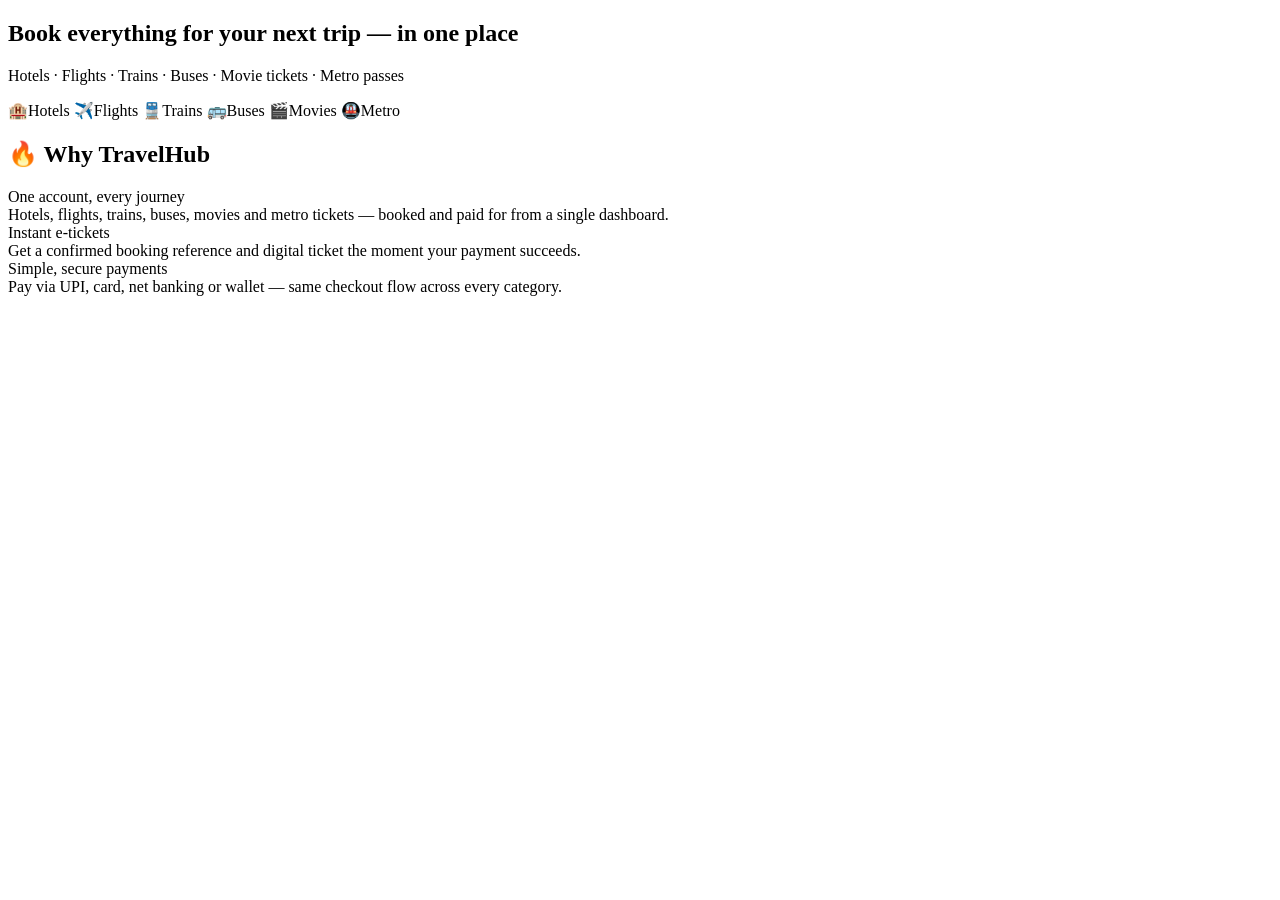
<file: websites/travelhub/src/main/resources/templates/index.html>
<!DOCTYPE html>
<html xmlns:th="http://www.thymeleaf.org">
<head th:replace="~{fragments/layout :: head('Book Hotels, Flights, Trains, Buses, Movies & Metro')}"></head>
<body>
<nav th:replace="~{fragments/layout :: navbar}"></nav>

<section class="hero">
    <div class="container">
        <h1>Book everything for your next trip — in one place</h1>
        <p>Hotels · Flights · Trains · Buses · Movie tickets · Metro passes</p>
    </div>
</section>

<div class="container">
    <div class="category-grid">
        <a class="category-card" style="--cat-color:#e91e63" th:href="@{/hotels}">
            <span class="icon">🏨</span><span class="label">Hotels</span>
        </a>
        <a class="category-card" style="--cat-color:#2196f3" th:href="@{/flights}">
            <span class="icon">✈️</span><span class="label">Flights</span>
        </a>
        <a class="category-card" style="--cat-color:#4caf50" th:href="@{/trains}">
            <span class="icon">🚆</span><span class="label">Trains</span>
        </a>
        <a class="category-card" style="--cat-color:#ff9800" th:href="@{/buses}">
            <span class="icon">🚌</span><span class="label">Buses</span>
        </a>
        <a class="category-card" style="--cat-color:#9c27b0" th:href="@{/movies}">
            <span class="icon">🎬</span><span class="label">Movies</span>
        </a>
        <a class="category-card" style="--cat-color:#00bcd4" th:href="@{/metro}">
            <span class="icon">🚇</span><span class="label">Metro</span>
        </a>
    </div>
</div>

<div class="container section">
    <h2 class="section-title">🔥 Why TravelHub</h2>
    <div class="list-grid">
        <div class="card"><div class="card-body">
            <div class="card-title">One account, every journey</div>
            <div class="card-sub">Hotels, flights, trains, buses, movies and metro tickets — booked and paid for from a single dashboard.</div>
        </div></div>
        <div class="card"><div class="card-body">
            <div class="card-title">Instant e-tickets</div>
            <div class="card-sub">Get a confirmed booking reference and digital ticket the moment your payment succeeds.</div>
        </div></div>
        <div class="card"><div class="card-body">
            <div class="card-title">Simple, secure payments</div>
            <div class="card-sub">Pay via UPI, card, net banking or wallet — same checkout flow across every category.</div>
        </div></div>
    </div>
</div>

<footer th:replace="~{fragments/layout :: footer}"></footer>
</body>
</html>
</file>
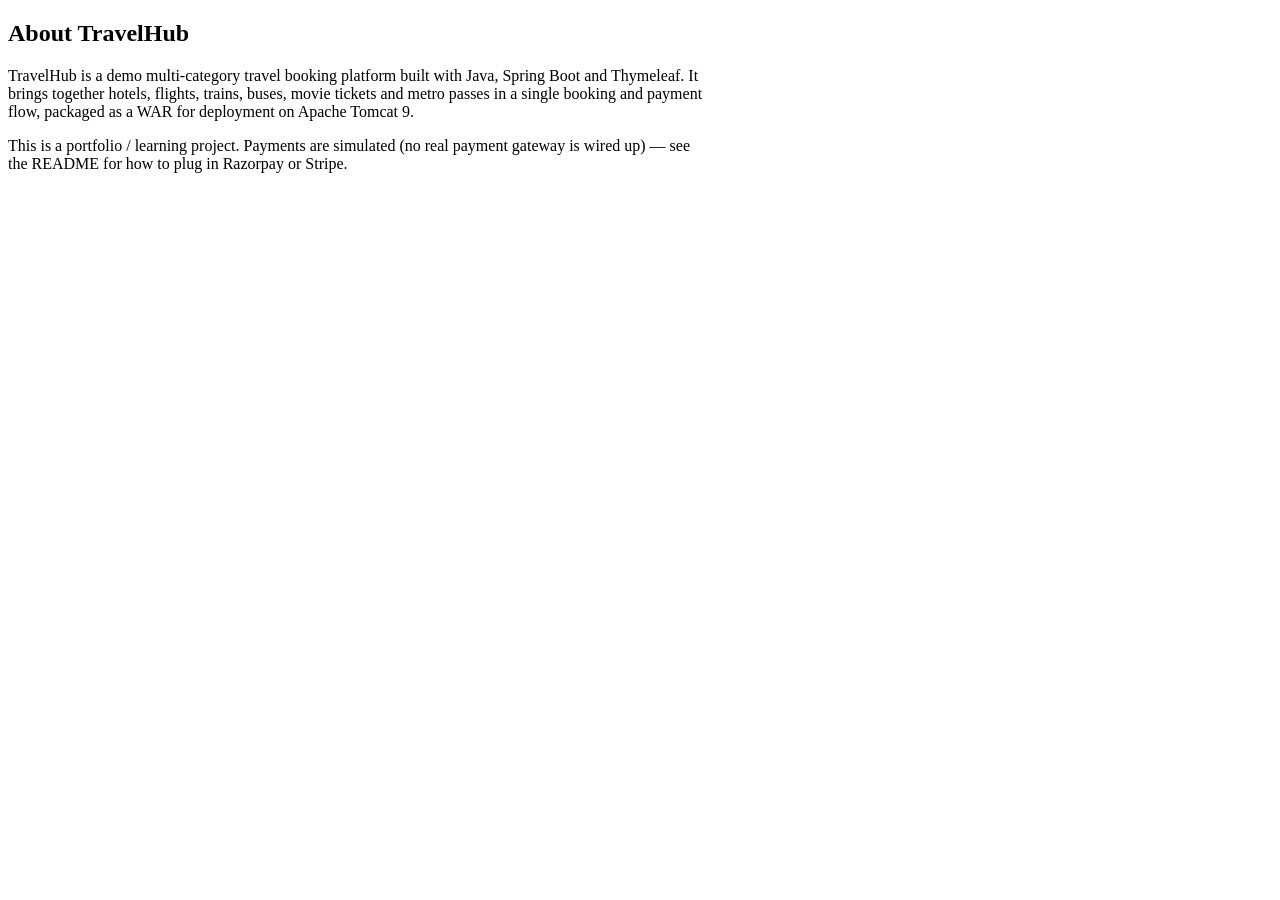
<file: websites/travelhub/src/main/resources/templates/about.html>
<!DOCTYPE html>
<html xmlns:th="http://www.thymeleaf.org">
<head th:replace="~{fragments/layout :: head('About')}"></head>
<body>
<nav th:replace="~{fragments/layout :: navbar}"></nav>

<div class="container section" style="max-width:700px;">
    <div class="panel">
        <h2>About TravelHub</h2>
        <p>TravelHub is a demo multi-category travel booking platform built with Java, Spring Boot and Thymeleaf. It brings together hotels, flights, trains, buses, movie tickets and metro passes in a single booking and payment flow, packaged as a WAR for deployment on Apache Tomcat 9.</p>
        <p>This is a portfolio / learning project. Payments are simulated (no real payment gateway is wired up) — see the README for how to plug in Razorpay or Stripe.</p>
    </div>
</div>

<footer th:replace="~{fragments/layout :: footer}"></footer>
</body>
</html>
</file>
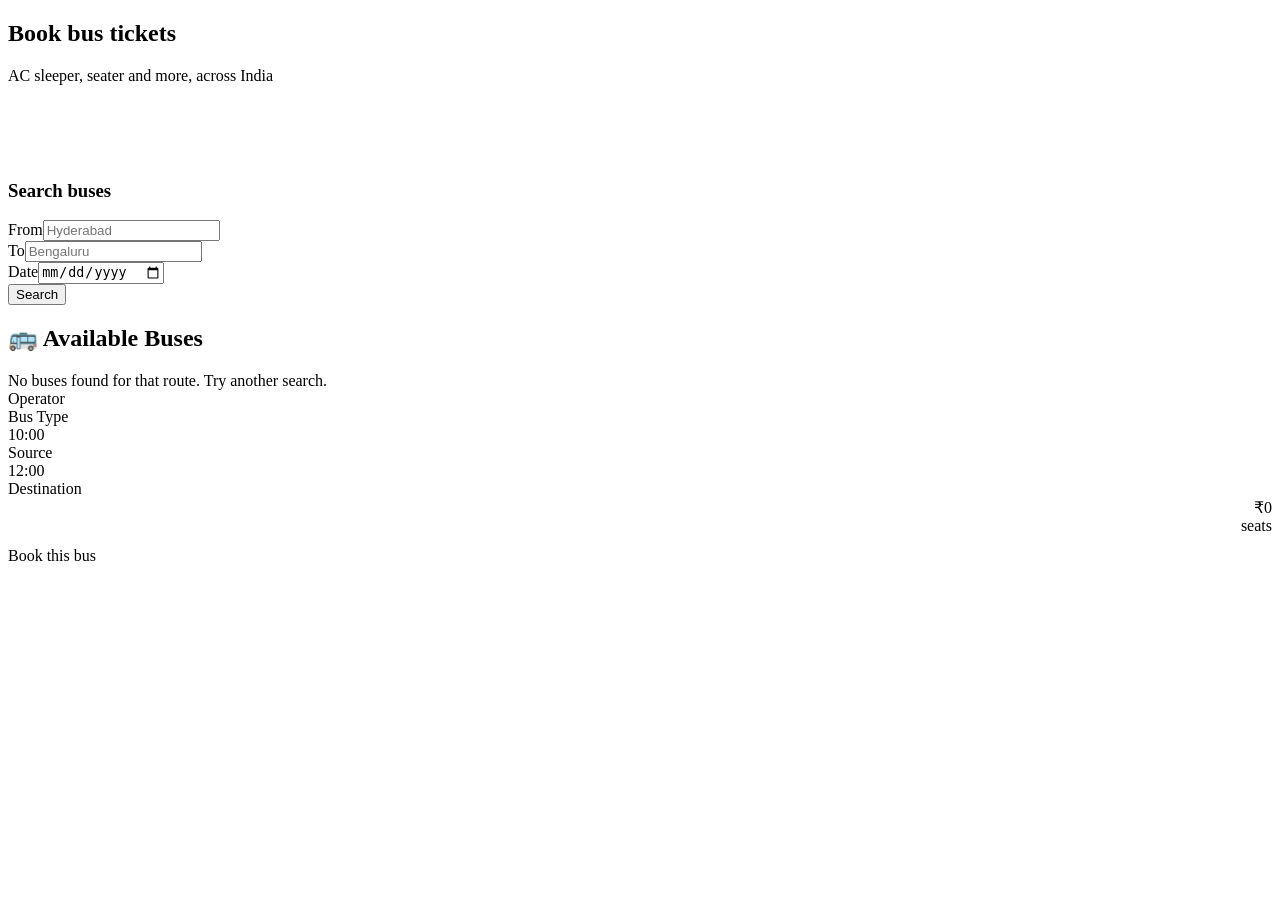
<file: websites/travelhub/src/main/resources/templates/buses.html>
<!DOCTYPE html>
<html xmlns:th="http://www.thymeleaf.org">
<head th:replace="~{fragments/layout :: head('Buses')}"></head>
<body>
<nav th:replace="~{fragments/layout :: navbar}"></nav>

<section class="hero" style="padding-bottom:60px;">
    <div class="container">
        <h1>Book bus tickets</h1>
        <p>AC sleeper, seater and more, across India</p>
    </div>
</section>

<div class="container">
    <div class="search-panel">
        <h3>Search buses</h3>
        <form class="search-form" method="get" th:action="@{/buses}">
            <div class="field"><label>From</label><input type="text" name="source" placeholder="Hyderabad" th:value="${source}"/></div>
            <div class="field"><label>To</label><input type="text" name="destination" placeholder="Bengaluru" th:value="${destination}"/></div>
            <div class="field"><label>Date</label><input type="date" name="date" th:value="${date}"/></div>
            <button class="btn" type="submit">Search</button>
        </form>
    </div>
</div>

<div class="container section">
    <h2 class="section-title">🚌 Available Buses</h2>

    <div th:if="${#lists.isEmpty(buses)}" class="empty-state">No buses found for that route. Try another search.</div>

    <div th:each="b : ${buses}" class="panel" style="margin-bottom:16px;">
        <div class="route-row">
            <div style="min-width:150px;">
                <div class="card-title" th:text="${b.operator}">Operator</div>
                <div class="card-sub" th:text="${b.busType}">Bus Type</div>
            </div>
            <div class="route-point"><div class="time" th:text="${b.departureTime}">10:00</div><div class="place" th:text="${b.source}">Source</div></div>
            <div class="route-line"></div>
            <div class="route-point"><div class="time" th:text="${b.arrivalTime}">12:00</div><div class="place" th:text="${b.destination}">Destination</div></div>
            <div style="text-align:right; min-width:130px;">
                <div class="price">₹<span th:text="${#numbers.formatDecimal(b.price,0,0)}">0</span></div>
                <div class="card-sub" th:text="${b.seatsAvailable} + ' seats left'">seats</div>
            </div>
        </div>

        <details style="margin-top:12px;">
            <summary class="btn secondary" style="display:inline-block;">Book this bus</summary>
            <form method="post" th:action="@{/booking/create}" style="margin-top:14px;">
                <input type="hidden" name="type" value="BUS"/>
                <input type="hidden" name="itemId" th:value="${b.id}"/>
                <input type="hidden" name="itemName" th:value="${b.operator} + ' (' + ${b.busType} + ')'"/>
                <input type="hidden" name="itemDetails" th:value="${b.source} + ' → ' + ${b.destination}"/>
                <input type="hidden" name="amount" th:value="${b.price}"/>
                <div class="form-grid">
                    <div><label>Travel date</label><input type="date" name="travelDate" required/></div>
                    <div><label>Passengers</label><input type="number" name="quantity" min="1" value="1" required/></div>
                    <div><label>Passenger name</label><input type="text" name="customerName" required/></div>
                    <div><label>Email</label><input type="email" name="customerEmail" required/></div>
                    <div><label>Phone</label><input type="tel" name="customerPhone"/></div>
                </div>
                <button type="submit" class="btn block" style="margin-top:14px;">Continue to Payment</button>
            </form>
        </details>
    </div>
</div>

<footer th:replace="~{fragments/layout :: footer}"></footer>
</body>
</html>
</file>
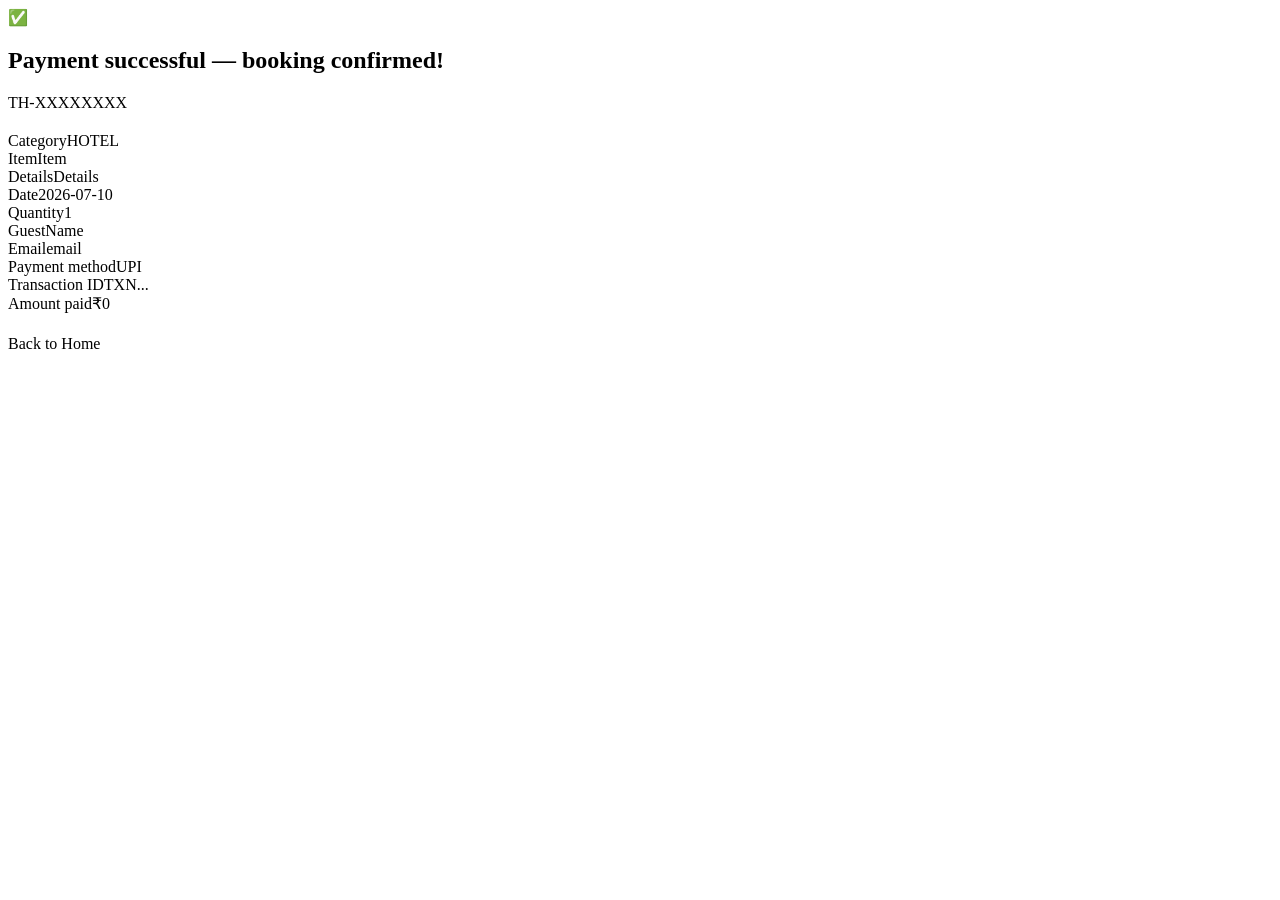
<file: websites/travelhub/src/main/resources/templates/confirmation.html>
<!DOCTYPE html>
<html xmlns:th="http://www.thymeleaf.org">
<head th:replace="~{fragments/layout :: head('Booking Confirmed')}"></head>
<body>
<nav th:replace="~{fragments/layout :: navbar}"></nav>

<div class="container section" style="max-width:700px;">
    <div class="ticket">
        <div class="success-icon">✅</div>
        <h2>Payment successful — booking confirmed!</h2>
        <div class="ref" th:text="${booking.reference}">TH-XXXXXXXX</div>

        <div class="panel" style="text-align:left; margin-top:20px;">
            <div class="summary-line"><span>Category</span><span th:text="${booking.type}">HOTEL</span></div>
            <div class="summary-line"><span>Item</span><span th:text="${booking.itemName}">Item</span></div>
            <div class="summary-line" th:if="${booking.itemDetails}"><span>Details</span><span th:text="${booking.itemDetails}">Details</span></div>
            <div class="summary-line" th:if="${booking.travelDate}"><span>Date</span><span th:text="${booking.travelDate}">2026-07-10</span></div>
            <div class="summary-line"><span>Quantity</span><span th:text="${booking.quantity}">1</span></div>
            <div class="summary-line"><span>Guest</span><span th:text="${booking.customerName}">Name</span></div>
            <div class="summary-line"><span>Email</span><span th:text="${booking.customerEmail}">email</span></div>
            <div class="summary-line" th:if="${payment}"><span>Payment method</span><span th:text="${payment.method}">UPI</span></div>
            <div class="summary-line" th:if="${payment}"><span>Transaction ID</span><span th:text="${payment.transactionId}">TXN...</span></div>
            <div class="summary-line total"><span>Amount paid</span><span>₹<span th:text="${#numbers.formatDecimal(booking.amount,0,0)}">0</span></span></div>
        </div>

        <a class="btn" style="margin-top:22px; display:inline-block;" th:href="@{/}">Back to Home</a>
    </div>
</div>

<footer th:replace="~{fragments/layout :: footer}"></footer>
</body>
</html>
</file>
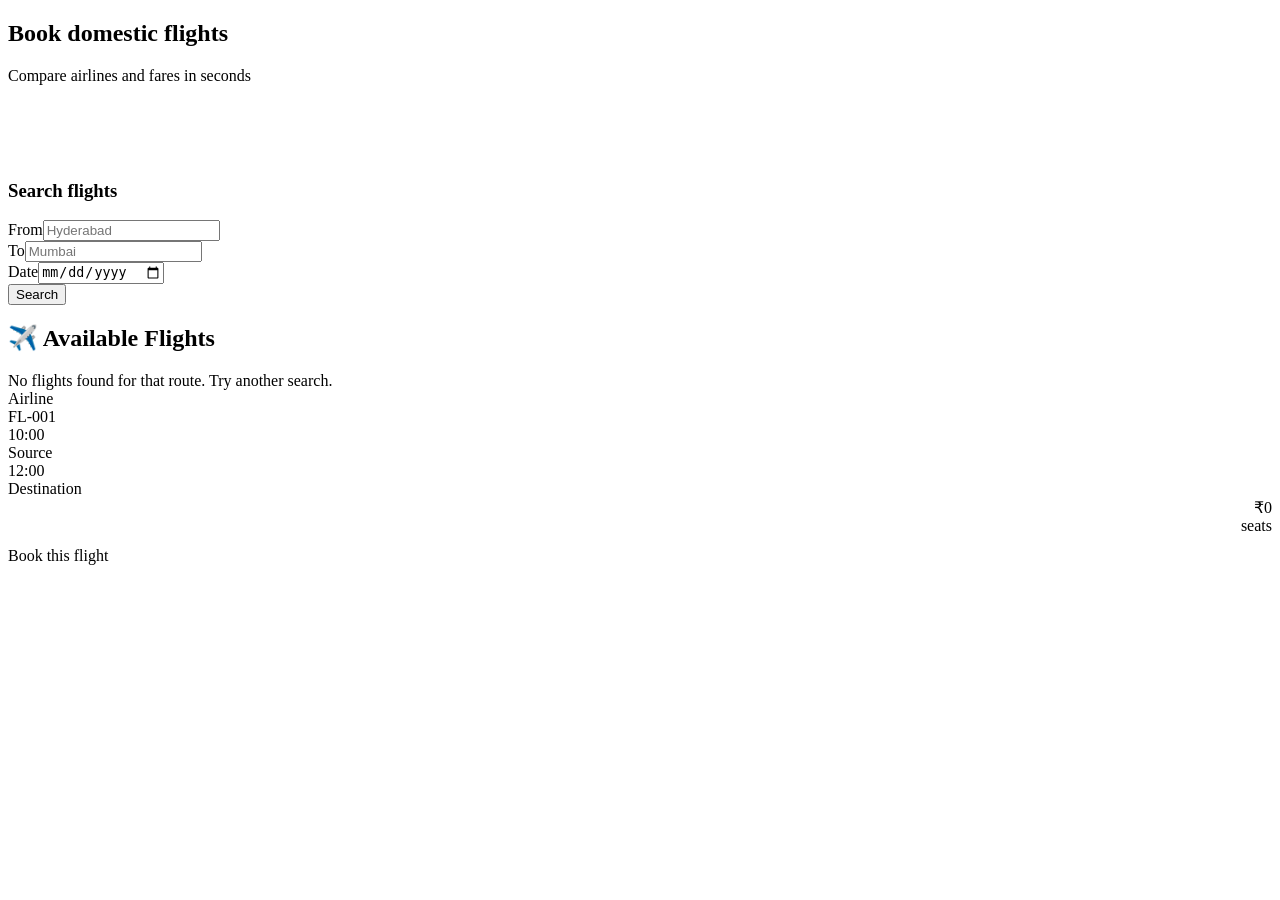
<file: websites/travelhub/src/main/resources/templates/flights.html>
<!DOCTYPE html>
<html xmlns:th="http://www.thymeleaf.org">
<head th:replace="~{fragments/layout :: head('Flights')}"></head>
<body>
<nav th:replace="~{fragments/layout :: navbar}"></nav>

<section class="hero" style="padding-bottom:60px;">
    <div class="container">
        <h1>Book domestic flights</h1>
        <p>Compare airlines and fares in seconds</p>
    </div>
</section>

<div class="container">
    <div class="search-panel">
        <h3>Search flights</h3>
        <form class="search-form" method="get" th:action="@{/flights}">
            <div class="field"><label>From</label><input type="text" name="source" placeholder="Hyderabad" th:value="${source}"/></div>
            <div class="field"><label>To</label><input type="text" name="destination" placeholder="Mumbai" th:value="${destination}"/></div>
            <div class="field"><label>Date</label><input type="date" name="date" th:value="${date}"/></div>
            <button class="btn" type="submit">Search</button>
        </form>
    </div>
</div>

<div class="container section">
    <h2 class="section-title">✈️ Available Flights</h2>

    <div th:if="${#lists.isEmpty(flights)}" class="empty-state">No flights found for that route. Try another search.</div>

    <div th:each="f : ${flights}" class="panel" style="margin-bottom:16px;">
        <div class="route-row">
            <div style="min-width:120px;">
                <div class="card-title" th:text="${f.airline}">Airline</div>
                <div class="card-sub" th:text="${f.flightNumber}">FL-001</div>
            </div>
            <div class="route-point"><div class="time" th:text="${f.departureTime}">10:00</div><div class="place" th:text="${f.source}">Source</div></div>
            <div class="route-line"></div>
            <div class="route-point"><div class="time" th:text="${f.arrivalTime}">12:00</div><div class="place" th:text="${f.destination}">Destination</div></div>
            <div style="text-align:right; min-width:130px;">
                <div class="price">₹<span th:text="${#numbers.formatDecimal(f.price,0,0)}">0</span></div>
                <div class="card-sub" th:text="${f.seatsAvailable} + ' seats left'">seats</div>
            </div>
        </div>

        <details style="margin-top:12px;">
            <summary class="btn secondary" style="display:inline-block;">Book this flight</summary>
            <form method="post" th:action="@{/booking/create}" style="margin-top:14px;">
                <input type="hidden" name="type" value="FLIGHT"/>
                <input type="hidden" name="itemId" th:value="${f.id}"/>
                <input type="hidden" name="itemName" th:value="${f.airline} + ' ' + ${f.flightNumber}"/>
                <input type="hidden" name="itemDetails" th:value="${f.source} + ' → ' + ${f.destination} + ' (' + ${f.departureTime} + ' - ' + ${f.arrivalTime} + ')'"/>
                <input type="hidden" name="amount" th:value="${f.price}"/>
                <div class="form-grid">
                    <div><label>Travel date</label><input type="date" name="travelDate" required/></div>
                    <div><label>Passengers</label><input type="number" name="quantity" min="1" value="1" required/></div>
                    <div><label>Passenger name</label><input type="text" name="customerName" required/></div>
                    <div><label>Email</label><input type="email" name="customerEmail" required/></div>
                    <div><label>Phone</label><input type="tel" name="customerPhone"/></div>
                </div>
                <button type="submit" class="btn block" style="margin-top:14px;">Continue to Payment</button>
            </form>
        </details>
    </div>
</div>

<footer th:replace="~{fragments/layout :: footer}"></footer>
</body>
</html>
</file>
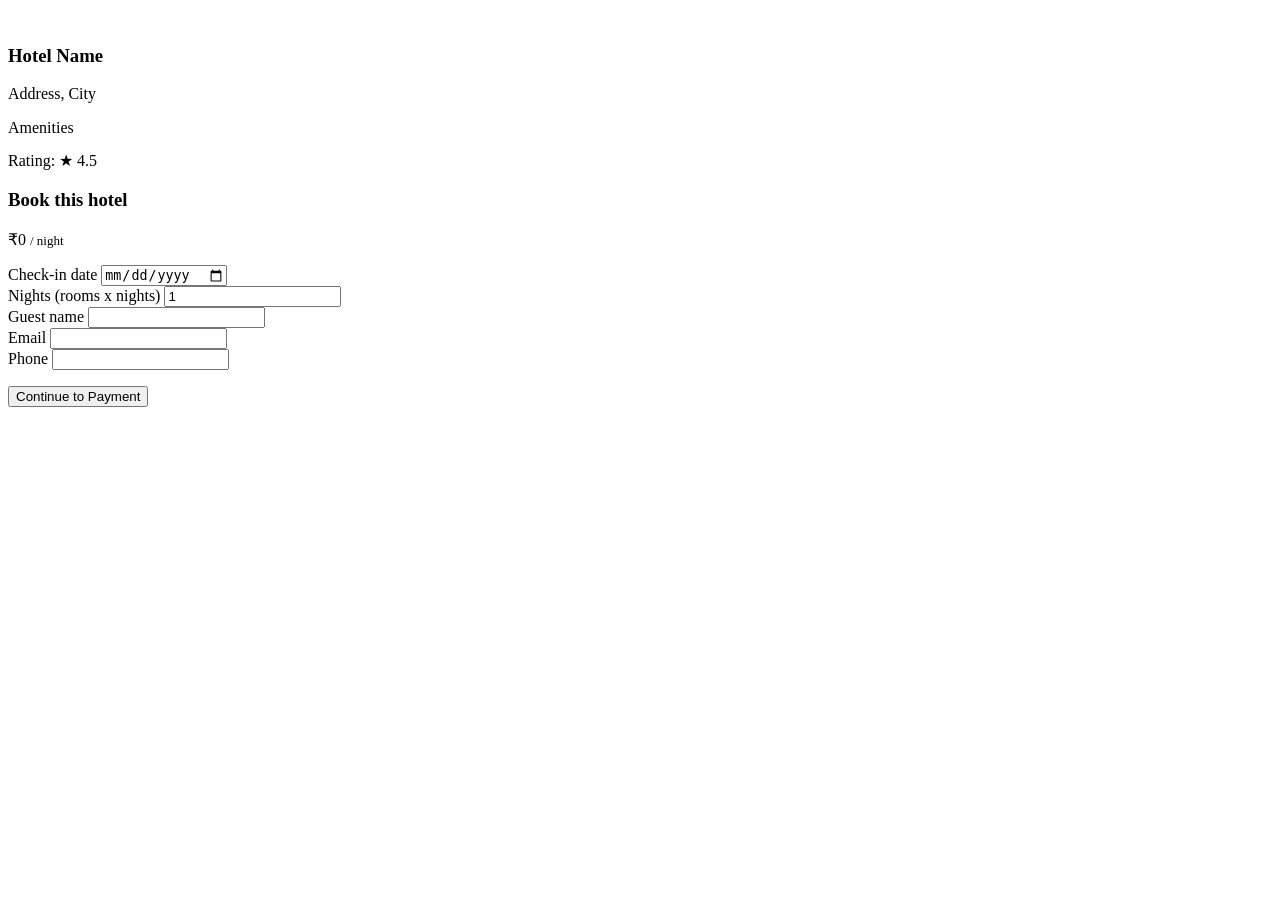
<file: websites/travelhub/src/main/resources/templates/hotel-detail.html>
<!DOCTYPE html>
<html xmlns:th="http://www.thymeleaf.org">
<head th:replace="~{fragments/layout :: head(${hotel.name})}"></head>
<body>
<nav th:replace="~{fragments/layout :: navbar}"></nav>

<div class="container section">
    <div class="detail-wrap">
        <div>
            <img class="detail-img" th:src="${hotel.imageUrl}" th:alt="${hotel.name}"/>
            <div class="panel" style="margin-top:18px;">
                <h3 th:text="${hotel.name}">Hotel Name</h3>
                <p class="card-sub" th:text="${hotel.address} + ', ' + ${hotel.city}">Address, City</p>
                <span class="badge" th:text="${hotel.amenities}">Amenities</span>
                <p style="margin-top:14px;">Rating: <span class="rating">★ <span th:text="${hotel.rating}">4.5</span></span></p>
            </div>
        </div>

        <div class="panel">
            <h3>Book this hotel</h3>
            <p class="price">₹<span th:text="${#numbers.formatDecimal(hotel.pricePerNight,0,0)}">0</span> <small style="font-size:13px;color:var(--muted);">/ night</small></p>
            <form method="post" th:action="@{/booking/create}">
                <input type="hidden" name="type" value="HOTEL"/>
                <input type="hidden" name="itemId" th:value="${hotel.id}"/>
                <input type="hidden" name="itemName" th:value="${hotel.name}"/>
                <input type="hidden" name="itemDetails" th:value="${hotel.city} + ' · ' + ${hotel.address}"/>
                <input type="hidden" name="amount" th:value="${hotel.pricePerNight}"/>

                <div class="form-grid">
                    <div class="full">
                        <label>Check-in date</label>
                        <input type="date" name="travelDate" required/>
                    </div>
                    <div>
                        <label>Nights (rooms x nights)</label>
                        <input type="number" name="quantity" min="1" value="1" required/>
                    </div>
                    <div>
                        <label>Guest name</label>
                        <input type="text" name="customerName" required/>
                    </div>
                    <div>
                        <label>Email</label>
                        <input type="email" name="customerEmail" required/>
                    </div>
                    <div>
                        <label>Phone</label>
                        <input type="tel" name="customerPhone"/>
                    </div>
                </div>
                <button type="submit" class="btn block" style="margin-top:16px;">Continue to Payment</button>
            </form>
        </div>
    </div>
</div>

<footer th:replace="~{fragments/layout :: footer}"></footer>
</body>
</html>
</file>
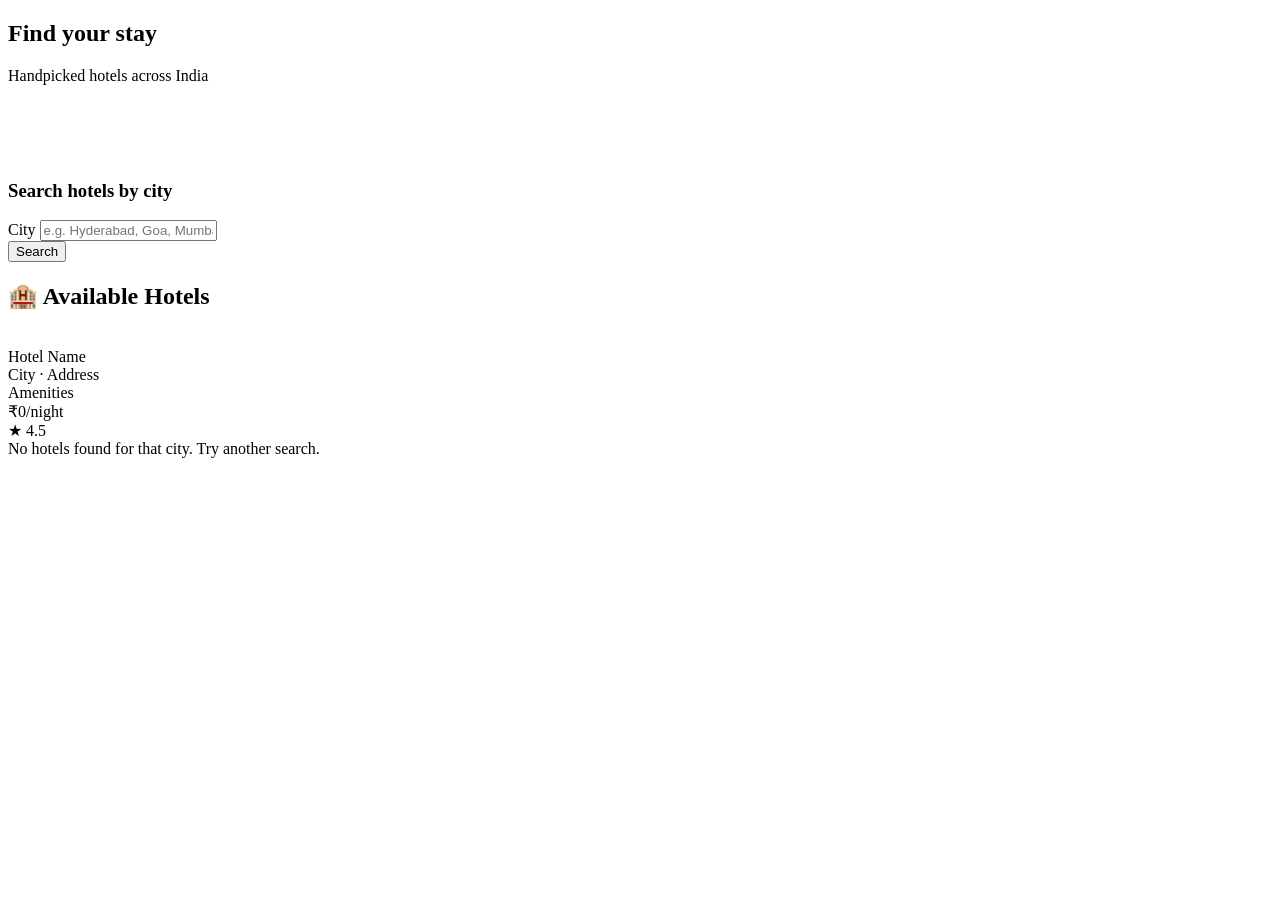
<file: websites/travelhub/src/main/resources/templates/hotels.html>
<!DOCTYPE html>
<html xmlns:th="http://www.thymeleaf.org">
<head th:replace="~{fragments/layout :: head('Hotels')}"></head>
<body>
<nav th:replace="~{fragments/layout :: navbar}"></nav>

<section class="hero" style="padding-bottom:60px;">
    <div class="container">
        <h1>Find your stay</h1>
        <p>Handpicked hotels across India</p>
    </div>
</section>

<div class="container">
    <div class="search-panel">
        <h3>Search hotels by city</h3>
        <form class="search-form" method="get" th:action="@{/hotels}">
            <div class="field">
                <label>City</label>
                <input type="text" name="city" placeholder="e.g. Hyderabad, Goa, Mumbai" th:value="${city}"/>
            </div>
            <button class="btn" type="submit">Search</button>
        </form>
    </div>
</div>

<div class="container section">
    <h2 class="section-title">🏨 Available Hotels</h2>
    <div class="list-grid" th:if="${not #lists.isEmpty(hotels)}">
        <a class="card" th:each="h : ${hotels}" th:href="@{/hotels/{id}(id=${h.id})}">
            <img th:src="${h.imageUrl}" th:alt="${h.name}"/>
            <div class="card-body">
                <div class="card-title" th:text="${h.name}">Hotel Name</div>
                <div class="card-sub" th:text="${h.city} + ' · ' + ${h.address}">City · Address</div>
                <span class="badge" th:text="${h.amenities}">Amenities</span>
                <div class="price-row">
                    <div class="price">₹<span th:text="${#numbers.formatDecimal(h.pricePerNight,0,0)}">0</span>/night</div>
                    <div class="rating">★ <span th:text="${h.rating}">4.5</span></div>
                </div>
            </div>
        </a>
    </div>
    <div class="empty-state" th:if="${#lists.isEmpty(hotels)}">No hotels found for that city. Try another search.</div>
</div>

<footer th:replace="~{fragments/layout :: footer}"></footer>
</body>
</html>
</file>
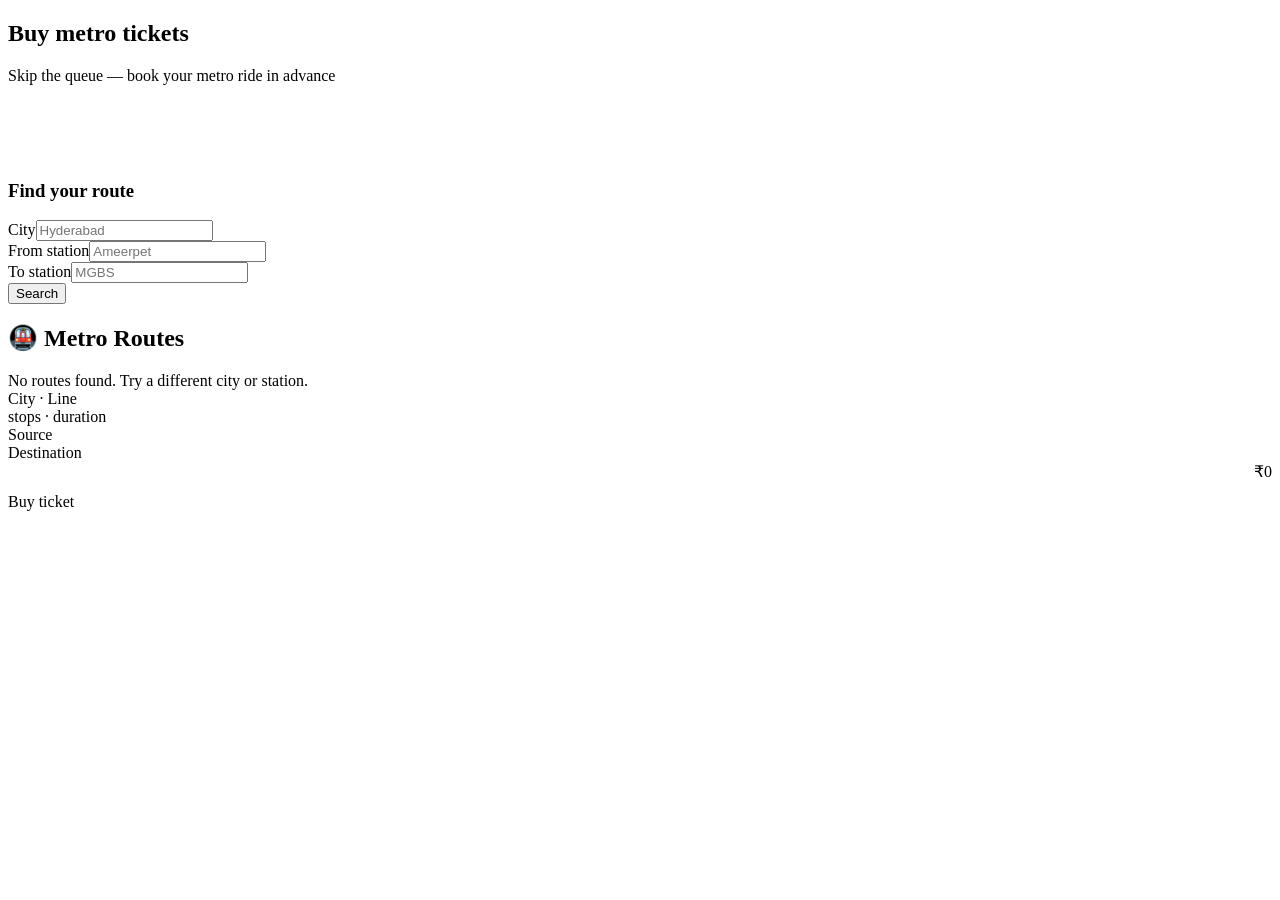
<file: websites/travelhub/src/main/resources/templates/metro.html>
<!DOCTYPE html>
<html xmlns:th="http://www.thymeleaf.org">
<head th:replace="~{fragments/layout :: head('Metro')}"></head>
<body>
<nav th:replace="~{fragments/layout :: navbar}"></nav>

<section class="hero" style="padding-bottom:60px;">
    <div class="container">
        <h1>Buy metro tickets</h1>
        <p>Skip the queue — book your metro ride in advance</p>
    </div>
</section>

<div class="container">
    <div class="search-panel">
        <h3>Find your route</h3>
        <form class="search-form" method="get" th:action="@{/metro}">
            <div class="field"><label>City</label><input type="text" name="city" placeholder="Hyderabad" th:value="${city}"/></div>
            <div class="field"><label>From station</label><input type="text" name="source" placeholder="Ameerpet" th:value="${source}"/></div>
            <div class="field"><label>To station</label><input type="text" name="destination" placeholder="MGBS" th:value="${destination}"/></div>
            <button class="btn" type="submit">Search</button>
        </form>
    </div>
</div>

<div class="container section">
    <h2 class="section-title">🚇 Metro Routes</h2>

    <div th:if="${#lists.isEmpty(routes)}" class="empty-state">No routes found. Try a different city or station.</div>

    <div th:each="r : ${routes}" class="panel" style="margin-bottom:16px;">
        <div class="route-row">
            <div style="min-width:150px;">
                <div class="card-title" th:text="${r.city} + ' · ' + ${r.line}">City · Line</div>
                <div class="card-sub" th:text="${r.stops} + ' stops · ' + ${r.estimatedDuration}">stops · duration</div>
            </div>
            <div class="route-point"><div class="place" th:text="${r.source}">Source</div></div>
            <div class="route-line"></div>
            <div class="route-point"><div class="place" th:text="${r.destination}">Destination</div></div>
            <div style="text-align:right; min-width:100px;">
                <div class="price">₹<span th:text="${#numbers.formatDecimal(r.fare,0,0)}">0</span></div>
            </div>
        </div>

        <details style="margin-top:12px;">
            <summary class="btn secondary" style="display:inline-block;">Buy ticket</summary>
            <form method="post" th:action="@{/booking/create}" style="margin-top:14px;">
                <input type="hidden" name="type" value="METRO"/>
                <input type="hidden" name="itemId" th:value="${r.id}"/>
                <input type="hidden" name="itemName" th:value="${r.city} + ' Metro · ' + ${r.line}"/>
                <input type="hidden" name="itemDetails" th:value="${r.source} + ' → ' + ${r.destination}"/>
                <input type="hidden" name="amount" th:value="${r.fare}"/>
                <div class="form-grid">
                    <div><label>Travel date</label><input type="date" name="travelDate" required/></div>
                    <div><label>Tickets</label><input type="number" name="quantity" min="1" value="1" required/></div>
                    <div><label>Name</label><input type="text" name="customerName" required/></div>
                    <div><label>Email</label><input type="email" name="customerEmail" required/></div>
                </div>
                <button type="submit" class="btn block" style="margin-top:14px;">Continue to Payment</button>
            </form>
        </details>
    </div>
</div>

<footer th:replace="~{fragments/layout :: footer}"></footer>
</body>
</html>
</file>
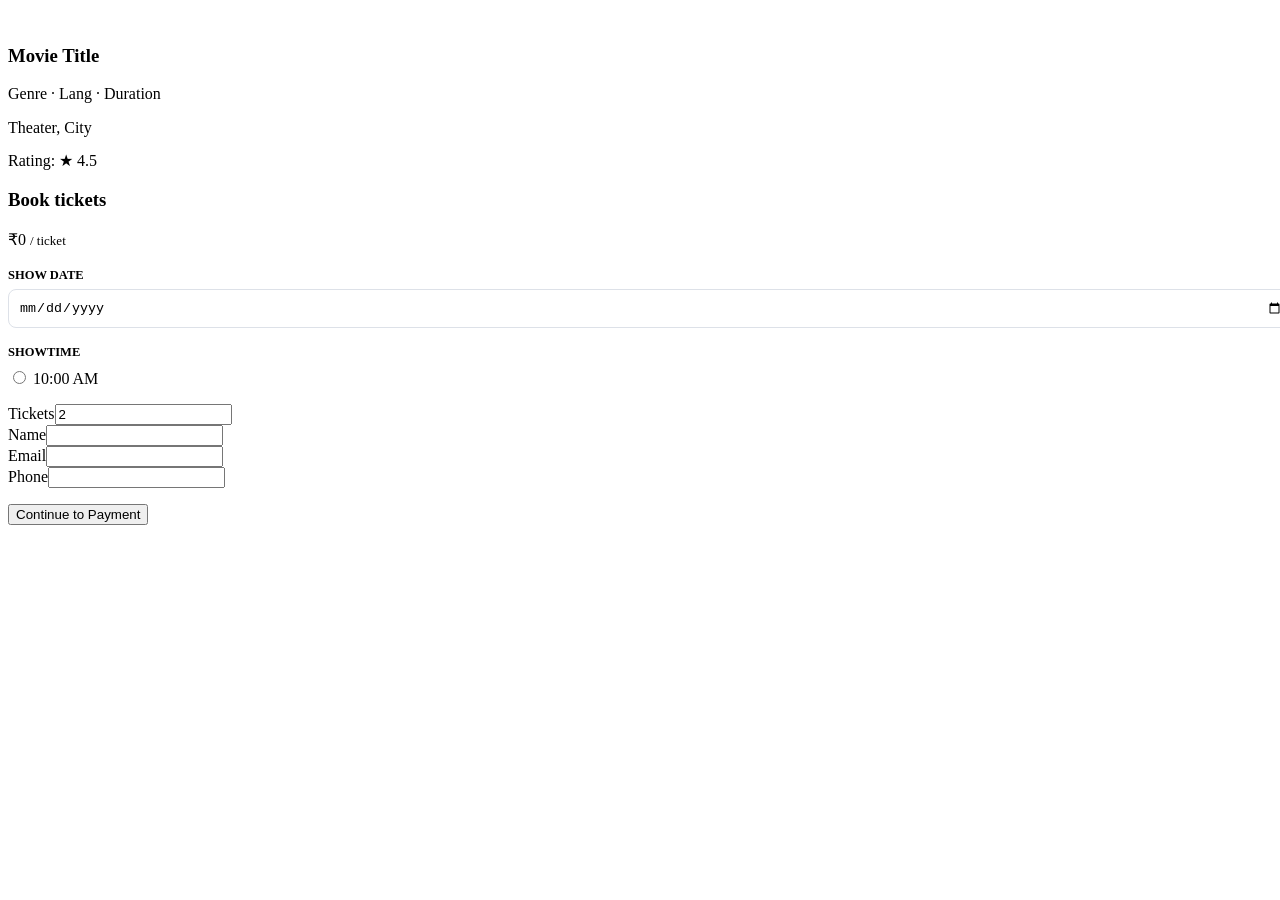
<file: websites/travelhub/src/main/resources/templates/movie-detail.html>
<!DOCTYPE html>
<html xmlns:th="http://www.thymeleaf.org">
<head th:replace="~{fragments/layout :: head(${movie.title})}"></head>
<body>
<nav th:replace="~{fragments/layout :: navbar}"></nav>

<div class="container section">
    <div class="detail-wrap">
        <div>
            <img class="detail-img" th:src="${movie.imageUrl}" th:alt="${movie.title}"/>
            <div class="panel" style="margin-top:18px;">
                <h3 th:text="${movie.title}">Movie Title</h3>
                <p class="card-sub" th:text="${movie.genre} + ' · ' + ${movie.language} + ' · ' + ${movie.duration}">Genre · Lang · Duration</p>
                <span class="badge" th:text="${movie.theater} + ', ' + ${movie.city}">Theater, City</span>
                <p style="margin-top:14px;">Rating: <span class="rating">★ <span th:text="${movie.rating}">4.5</span></span></p>
            </div>
        </div>

        <div class="panel">
            <h3>Book tickets</h3>
            <p class="price">₹<span th:text="${#numbers.formatDecimal(movie.price,0,0)}">0</span> <small style="font-size:13px;color:var(--muted);">/ ticket</small></p>
            <form method="post" th:action="@{/booking/create}">
                <input type="hidden" name="type" value="MOVIE"/>
                <input type="hidden" name="itemId" th:value="${movie.id}"/>
                <input type="hidden" name="itemName" th:value="${movie.title}"/>
                <input type="hidden" name="amount" th:value="${movie.price}"/>

                <label style="font-size:12.5px;font-weight:700;color:var(--muted);text-transform:uppercase;">Show date</label>
                <input type="date" name="travelDate" required style="width:100%;padding:10px;border-radius:8px;border:1px solid #dde1e8;margin:6px 0 14px;"/>

                <label style="font-size:12.5px;font-weight:700;color:var(--muted);text-transform:uppercase;">Showtime</label>
                <div class="chip-group" style="margin:8px 0 16px;">
                    <label class="chip" th:each="st, iter : ${movie.showtimeList}">
                        <input type="radio" name="itemDetails" th:value="${movie.theater} + ' · Show: ' + ${st}" th:checked="${iter.index == 0}"/>
                        <span th:text="${st}">10:00 AM</span>
                    </label>
                </div>

                <div class="form-grid">
                    <div><label>Tickets</label><input type="number" name="quantity" min="1" value="2" required/></div>
                    <div><label>Name</label><input type="text" name="customerName" required/></div>
                    <div class="full"><label>Email</label><input type="email" name="customerEmail" required/></div>
                    <div class="full"><label>Phone</label><input type="tel" name="customerPhone"/></div>
                </div>
                <button type="submit" class="btn block" style="margin-top:16px;">Continue to Payment</button>
            </form>
        </div>
    </div>
</div>

<footer th:replace="~{fragments/layout :: footer}"></footer>
</body>
</html>
</file>
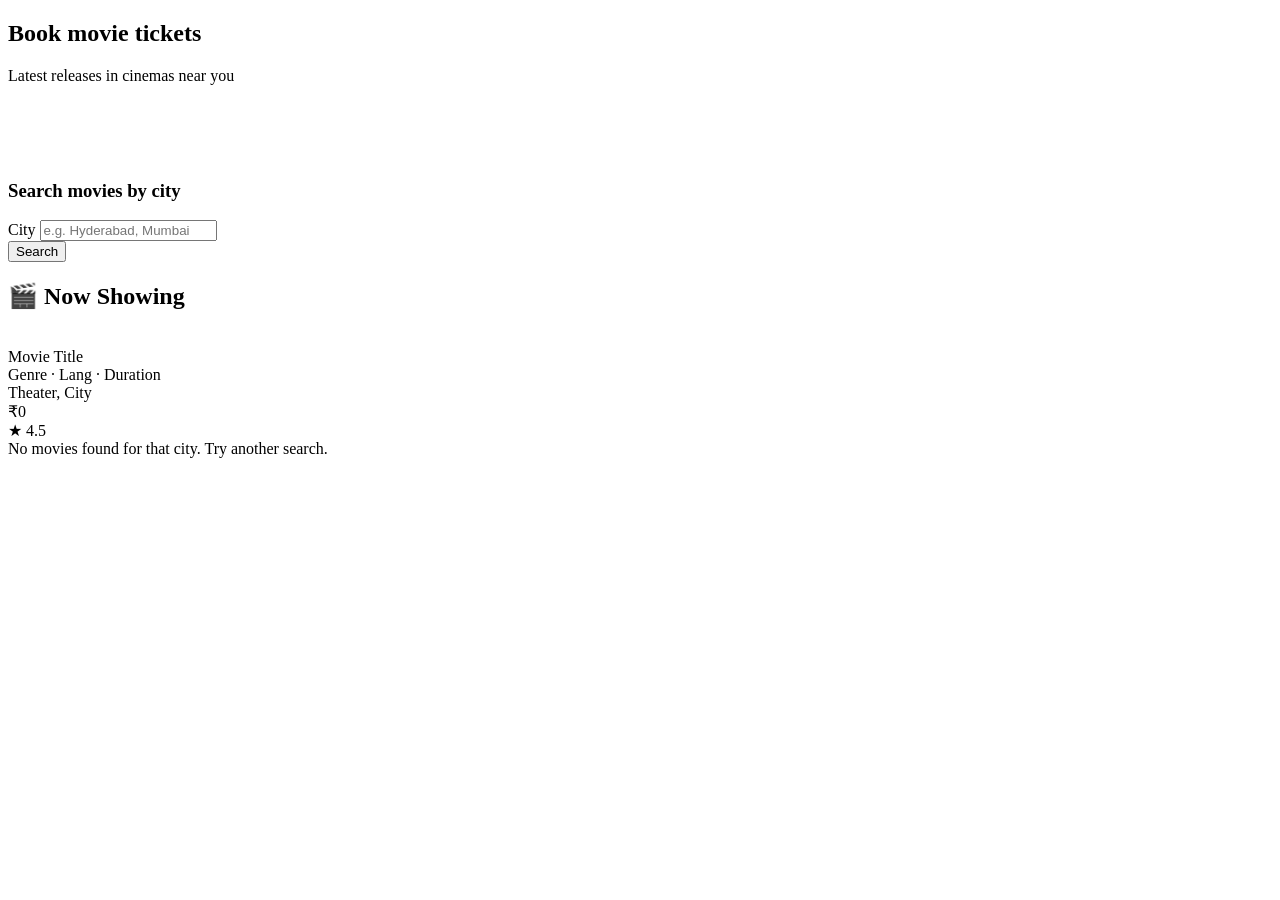
<file: websites/travelhub/src/main/resources/templates/movies.html>
<!DOCTYPE html>
<html xmlns:th="http://www.thymeleaf.org">
<head th:replace="~{fragments/layout :: head('Movies')}"></head>
<body>
<nav th:replace="~{fragments/layout :: navbar}"></nav>

<section class="hero" style="padding-bottom:60px;">
    <div class="container">
        <h1>Book movie tickets</h1>
        <p>Latest releases in cinemas near you</p>
    </div>
</section>

<div class="container">
    <div class="search-panel">
        <h3>Search movies by city</h3>
        <form class="search-form" method="get" th:action="@{/movies}">
            <div class="field">
                <label>City</label>
                <input type="text" name="city" placeholder="e.g. Hyderabad, Mumbai" th:value="${city}"/>
            </div>
            <button class="btn" type="submit">Search</button>
        </form>
    </div>
</div>

<div class="container section">
    <h2 class="section-title">🎬 Now Showing</h2>
    <div class="list-grid" th:if="${not #lists.isEmpty(movies)}">
        <a class="card" th:each="m : ${movies}" th:href="@{/movies/{id}(id=${m.id})}">
            <img th:src="${m.imageUrl}" th:alt="${m.title}"/>
            <div class="card-body">
                <div class="card-title" th:text="${m.title}">Movie Title</div>
                <div class="card-sub" th:text="${m.genre} + ' · ' + ${m.language} + ' · ' + ${m.duration}">Genre · Lang · Duration</div>
                <span class="badge" th:text="${m.theater} + ', ' + ${m.city}">Theater, City</span>
                <div class="price-row">
                    <div class="price">₹<span th:text="${#numbers.formatDecimal(m.price,0,0)}">0</span></div>
                    <div class="rating">★ <span th:text="${m.rating}">4.5</span></div>
                </div>
            </div>
        </a>
    </div>
    <div class="empty-state" th:if="${#lists.isEmpty(movies)}">No movies found for that city. Try another search.</div>
</div>

<footer th:replace="~{fragments/layout :: footer}"></footer>
</body>
</html>
</file>
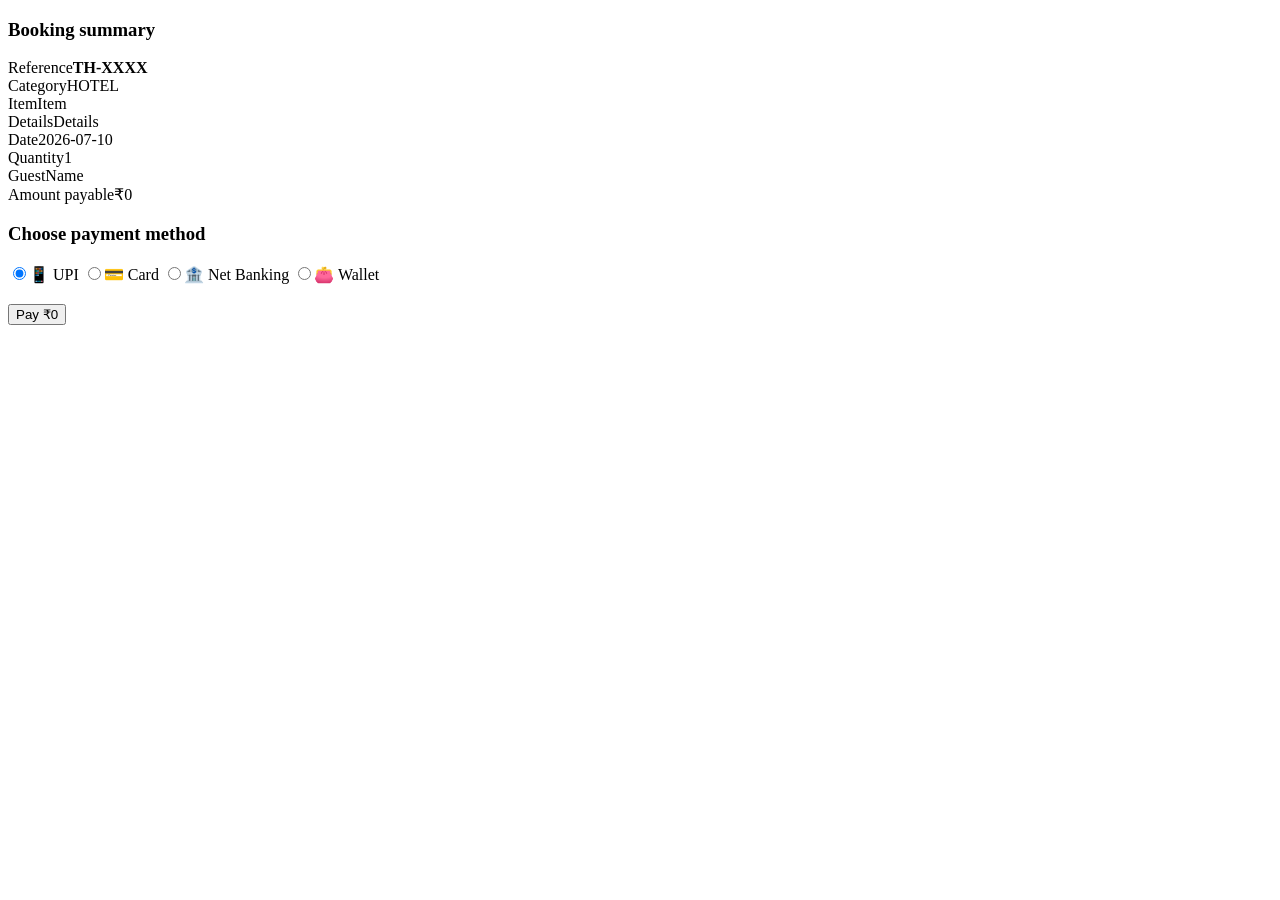
<file: websites/travelhub/src/main/resources/templates/payment.html>
<!DOCTYPE html>
<html xmlns:th="http://www.thymeleaf.org">
<head th:replace="~{fragments/layout :: head('Payment')}"></head>
<body>
<nav th:replace="~{fragments/layout :: navbar}"></nav>

<div class="container section" style="max-width:700px;">
    <div class="detail-wrap" style="grid-template-columns: 1fr;">
        <div class="panel">
            <h3>Booking summary</h3>
            <div class="summary-line"><span>Reference</span><strong th:text="${booking.reference}">TH-XXXX</strong></div>
            <div class="summary-line"><span>Category</span><span th:text="${booking.type}">HOTEL</span></div>
            <div class="summary-line"><span>Item</span><span th:text="${booking.itemName}">Item</span></div>
            <div class="summary-line" th:if="${booking.itemDetails}"><span>Details</span><span th:text="${booking.itemDetails}">Details</span></div>
            <div class="summary-line" th:if="${booking.travelDate}"><span>Date</span><span th:text="${booking.travelDate}">2026-07-10</span></div>
            <div class="summary-line"><span>Quantity</span><span th:text="${booking.quantity}">1</span></div>
            <div class="summary-line"><span>Guest</span><span th:text="${booking.customerName}">Name</span></div>
            <div class="summary-line total"><span>Amount payable</span><span>₹<span th:text="${#numbers.formatDecimal(booking.amount,0,0)}">0</span></span></div>
        </div>

        <div class="panel" style="margin-top:18px;">
            <h3>Choose payment method</h3>
            <form method="post" th:action="@{/booking/{ref}/pay(ref=${booking.reference})}">
                <div class="pay-methods">
                    <label class="pay-method"><input type="radio" name="method" value="UPI" checked/>📱 UPI</label>
                    <label class="pay-method"><input type="radio" name="method" value="CARD"/>💳 Card</label>
                    <label class="pay-method"><input type="radio" name="method" value="NETBANKING"/>🏦 Net Banking</label>
                    <label class="pay-method"><input type="radio" name="method" value="WALLET"/>👛 Wallet</label>
                </div>
                <button type="submit" class="btn block" style="margin-top:20px;">Pay ₹<span th:text="${#numbers.formatDecimal(booking.amount,0,0)}">0</span></button>
            </form>
        </div>
    </div>
</div>

<footer th:replace="~{fragments/layout :: footer}"></footer>
</body>
</html>
</file>
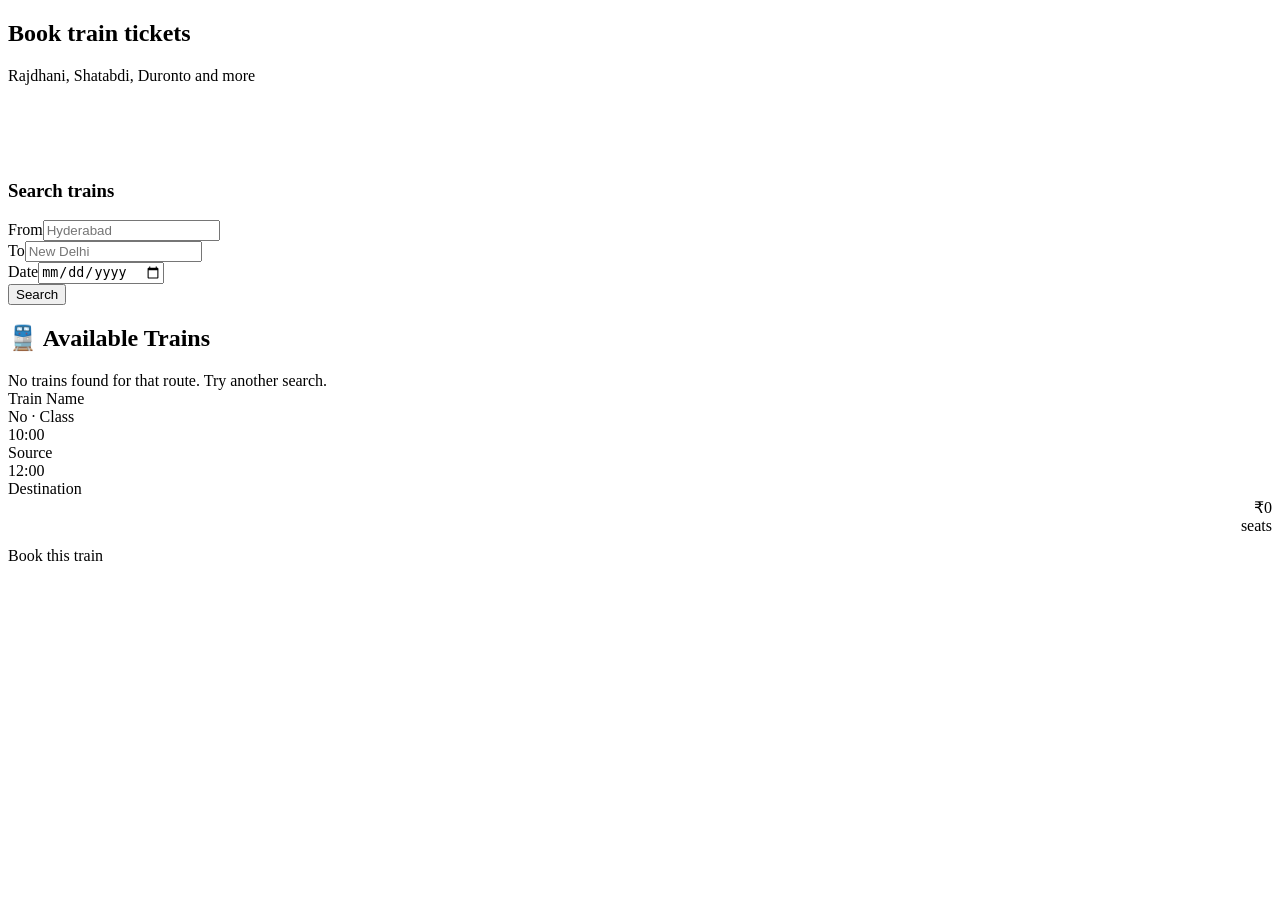
<file: websites/travelhub/src/main/resources/templates/trains.html>
<!DOCTYPE html>
<html xmlns:th="http://www.thymeleaf.org">
<head th:replace="~{fragments/layout :: head('Trains')}"></head>
<body>
<nav th:replace="~{fragments/layout :: navbar}"></nav>

<section class="hero" style="padding-bottom:60px;">
    <div class="container">
        <h1>Book train tickets</h1>
        <p>Rajdhani, Shatabdi, Duronto and more</p>
    </div>
</section>

<div class="container">
    <div class="search-panel">
        <h3>Search trains</h3>
        <form class="search-form" method="get" th:action="@{/trains}">
            <div class="field"><label>From</label><input type="text" name="source" placeholder="Hyderabad" th:value="${source}"/></div>
            <div class="field"><label>To</label><input type="text" name="destination" placeholder="New Delhi" th:value="${destination}"/></div>
            <div class="field"><label>Date</label><input type="date" name="date" th:value="${date}"/></div>
            <button class="btn" type="submit">Search</button>
        </form>
    </div>
</div>

<div class="container section">
    <h2 class="section-title">🚆 Available Trains</h2>

    <div th:if="${#lists.isEmpty(trains)}" class="empty-state">No trains found for that route. Try another search.</div>

    <div th:each="t : ${trains}" class="panel" style="margin-bottom:16px;">
        <div class="route-row">
            <div style="min-width:150px;">
                <div class="card-title" th:text="${t.trainName}">Train Name</div>
                <div class="card-sub" th:text="${t.trainNumber} + ' · ' + ${t.classType}">No · Class</div>
            </div>
            <div class="route-point"><div class="time" th:text="${t.departureTime}">10:00</div><div class="place" th:text="${t.source}">Source</div></div>
            <div class="route-line"></div>
            <div class="route-point"><div class="time" th:text="${t.arrivalTime}">12:00</div><div class="place" th:text="${t.destination}">Destination</div></div>
            <div style="text-align:right; min-width:130px;">
                <div class="price">₹<span th:text="${#numbers.formatDecimal(t.price,0,0)}">0</span></div>
                <div class="card-sub" th:text="${t.seatsAvailable} + ' seats left'">seats</div>
            </div>
        </div>

        <details style="margin-top:12px;">
            <summary class="btn secondary" style="display:inline-block;">Book this train</summary>
            <form method="post" th:action="@{/booking/create}" style="margin-top:14px;">
                <input type="hidden" name="type" value="TRAIN"/>
                <input type="hidden" name="itemId" th:value="${t.id}"/>
                <input type="hidden" name="itemName" th:value="${t.trainName} + ' (' + ${t.trainNumber} + ')'"/>
                <input type="hidden" name="itemDetails" th:value="${t.source} + ' → ' + ${t.destination} + ' · ' + ${t.classType}"/>
                <input type="hidden" name="amount" th:value="${t.price}"/>
                <div class="form-grid">
                    <div><label>Travel date</label><input type="date" name="travelDate" required/></div>
                    <div><label>Passengers</label><input type="number" name="quantity" min="1" value="1" required/></div>
                    <div><label>Passenger name</label><input type="text" name="customerName" required/></div>
                    <div><label>Email</label><input type="email" name="customerEmail" required/></div>
                    <div><label>Phone</label><input type="tel" name="customerPhone"/></div>
                </div>
                <button type="submit" class="btn block" style="margin-top:14px;">Continue to Payment</button>
            </form>
        </details>
    </div>
</div>

<footer th:replace="~{fragments/layout :: footer}"></footer>
</body>
</html>
</file>
